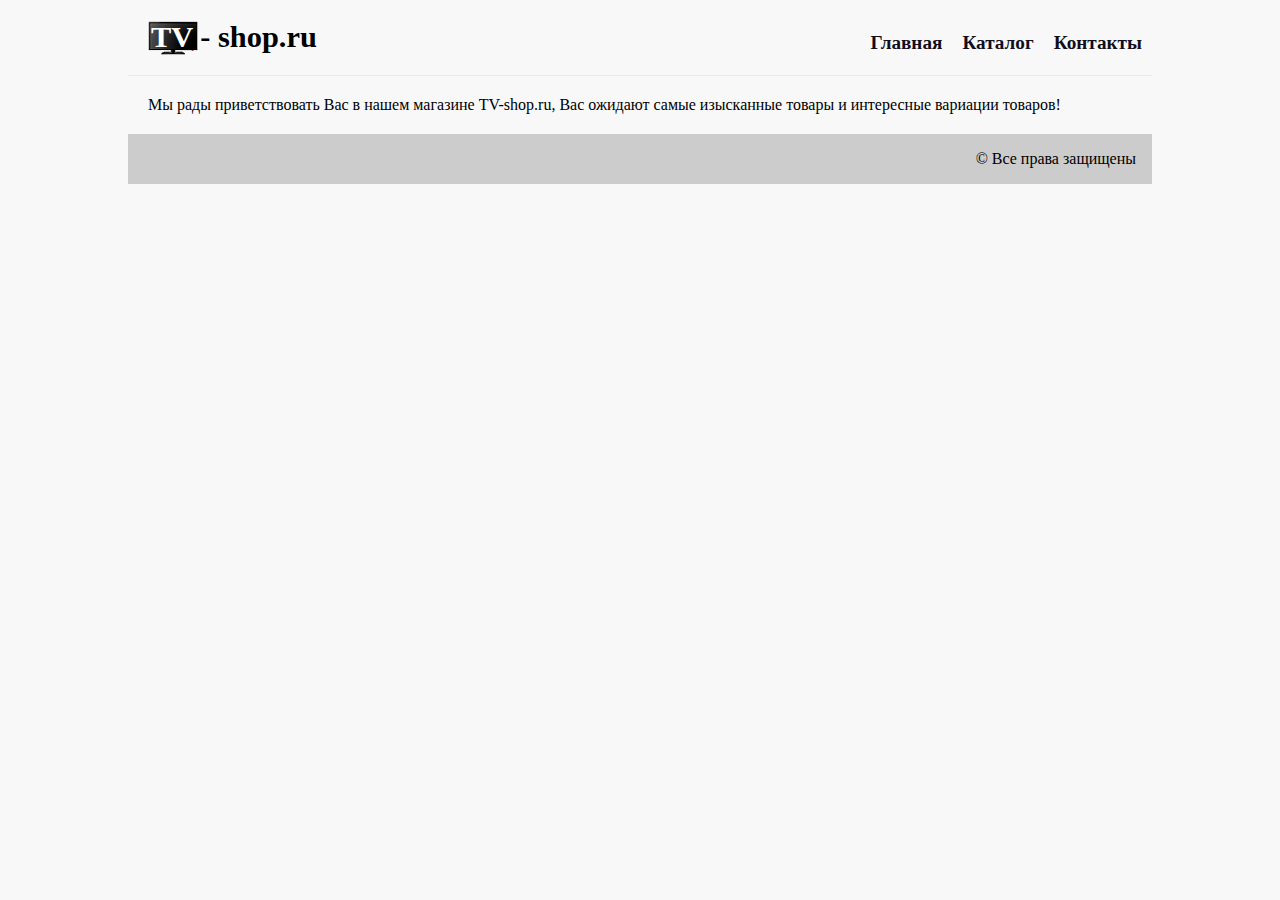
<file: docs/index.html>
<!DOCTYPE html>
<html lang="en">

<head>
    <meta charset="UTF-8">
    <title>TV-shop.ru</title>
    <link rel="stylesheet" href="./style.css"> </head>

<body class="home">
    <div class="conteiner">
        <div class="header">
           <div class="logo">
               <h1><a href="#"><span>TV</span> - shop.ru</a></h1>
           </div>
            <ul class="menu">
                <li><a href="#">Главная</a></li>
                <li><a href="./catalog.html">Каталог</a></li>
                <li><a href="./contacts.html">Контакты</a></li>
            </ul>
        </div>
        <p class="welcome">Мы&nbsp;рады приветствовать Вас в&nbsp;нашем магазине TV-shop.ru, Вас ожидают самые изысканные товары и&nbsp;интересные вариации товаров!</p>
    </div>
    <div class="footer conteiner">
        <p> &copy;&nbsp;Все права защищены</p>
    </div>
</body>

</html>
</file>
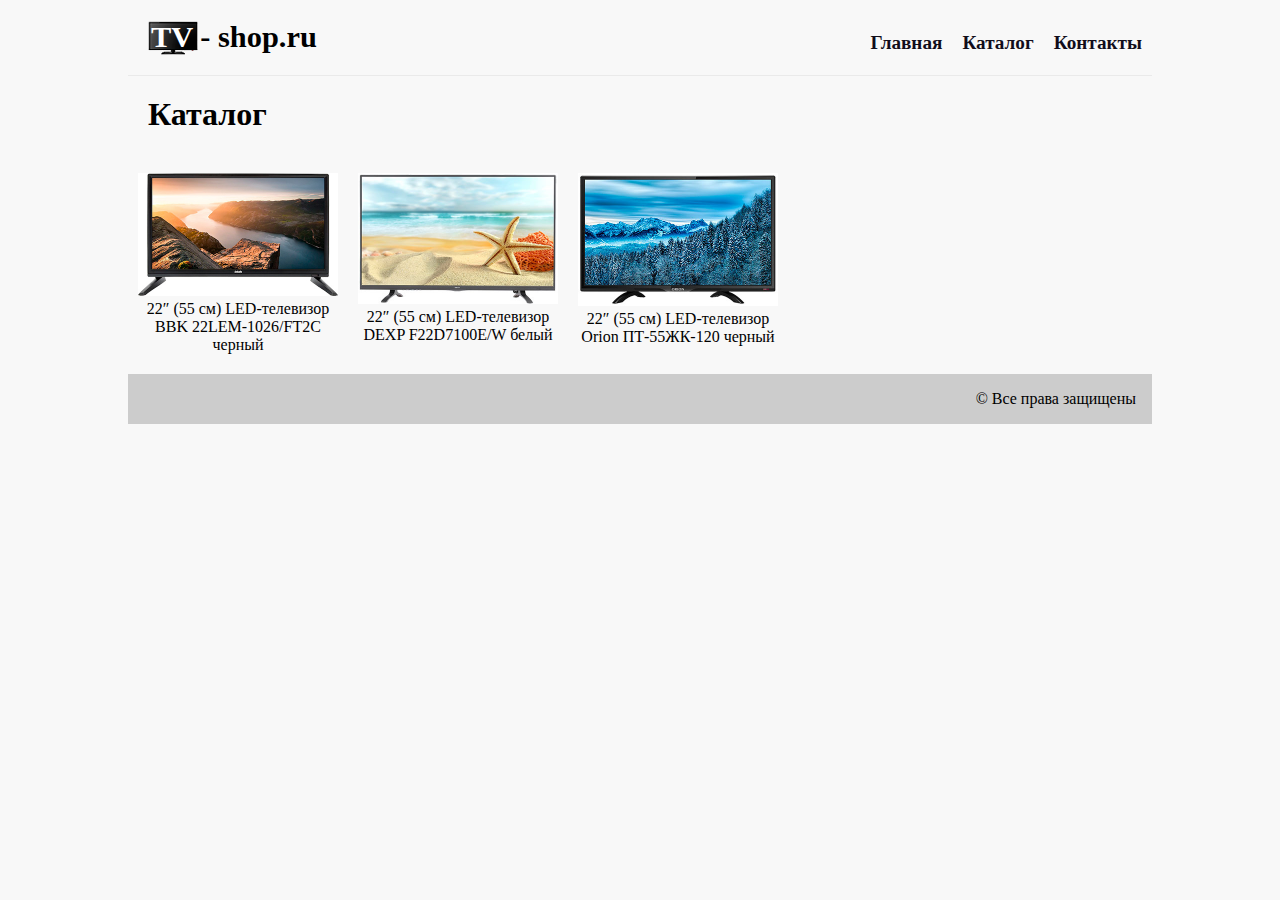
<file: docs/catalog.html>
<!DOCTYPE html>
<html lang="en">

<head>
    <meta charset="UTF-8">
    <title>Каталог</title>
    <link rel="stylesheet" href="./style.css"> </head>

<body class="catalog">
    <div class="conteiner">
        <div class="header">
            <div class="logo">
                <h1><a href="./index.html"><span>TV</span> - shop.ru</a></h1> </div>
            <ul class="menu">
                <li><a href="./index.html">Главная</a></li>
                <li><a href="#">Каталог</a></li>
                <li><a href="./contacts.html">Контакты</a></li>
            </ul>
        </div>
        <h1 class="header-name">Каталог</h1>
        <div class="group-products">
            <a href="./products/bbk.html" class="catalog-product"><img src="./img/bbk/1-400.jpg" alt="tv-bbk"><span>22&Prime; (55&nbsp;см) LED-телевизор BBK 22LEM-1026/FT2C черный</span></a>
            <a href="./products/dexp.html" class="catalog-product"><img src="./img/dexp/1-400.jpg" alt="tv-dexp"> <span>22&Prime; (55&nbsp;см) LED-телевизор DEXP F22D7100E/W белый</span> </a>
            <a href="./products/orion.html" class="catalog-product"><img src="./img/orion/1-400.jpg" alt="tv-orion"> <span>22&Prime; (55&nbsp;см) LED-телевизор Orion ПТ-55ЖК-120 черный</span> </a>
        </div>
    </div>
    <div class="footer conteiner">
        <p> &copy;&nbsp;Все права защищены</p>
    </div>
</body>

</html>
</file>
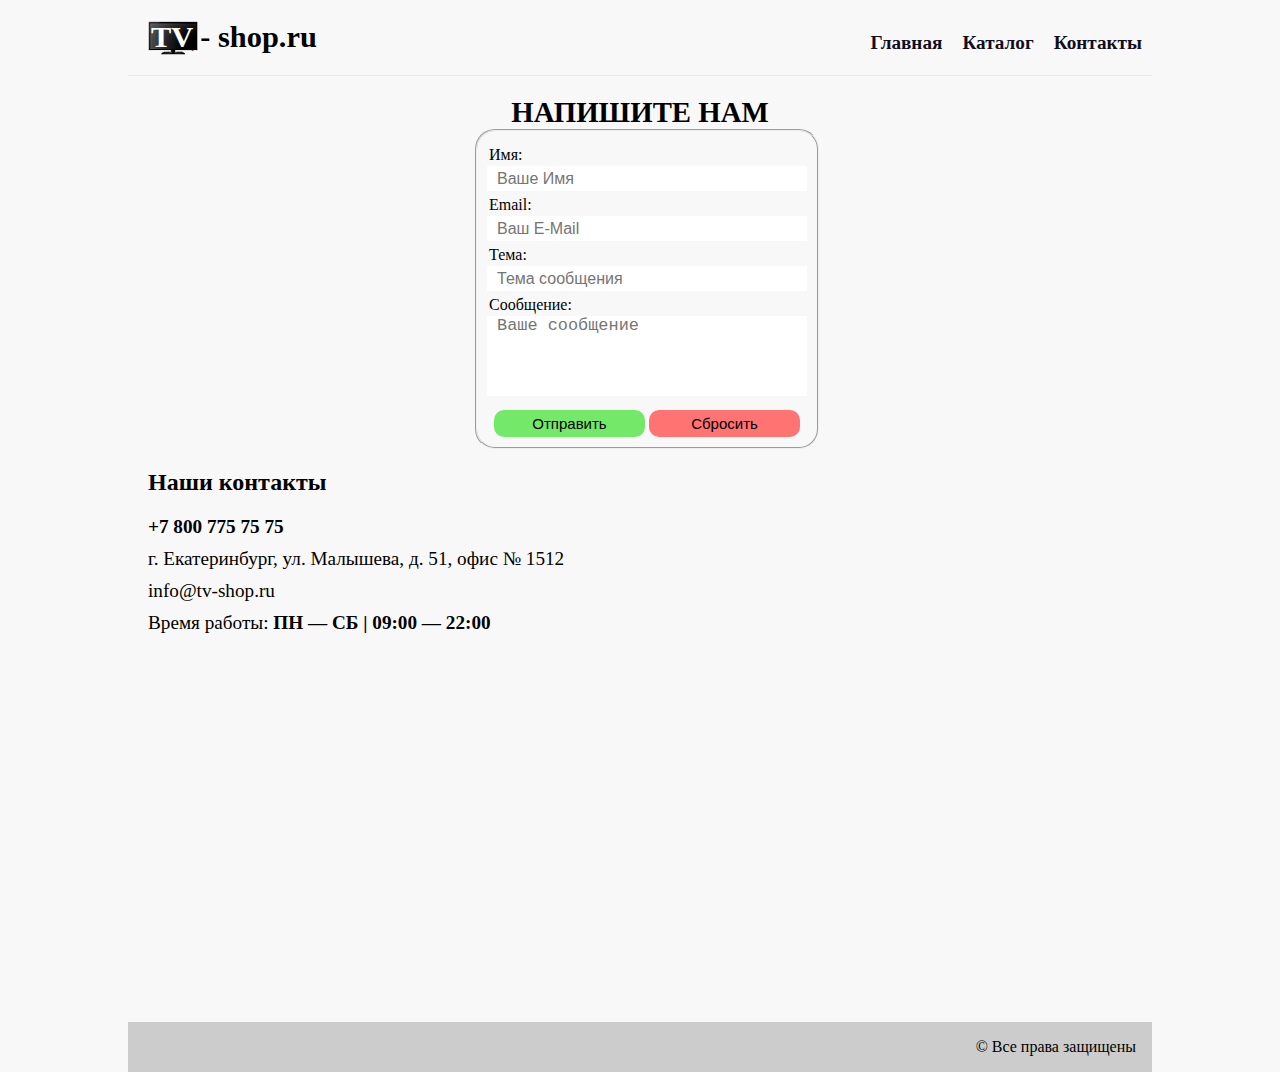
<file: docs/contacts.html>
<!DOCTYPE html>
<html lang="en">

<head>
    <meta charset="UTF-8">
    <title>Контакты</title>
    <link rel="stylesheet" href="./style.css"> </head>

<body class="contacts">
    <div class="conteiner">
        <div class="header">
            <div class="logo">
                <h1><a href="./index.html"><span>TV</span> - shop.ru</a></h1> </div>
            <ul class="menu">
                <li><a href="./index.html">Главная</a></li>
                <li><a href="./catalog.html">Каталог</a></li>
                <li><a href="#">Контакты</a></li>
            </ul>
        </div>
        <h1 class="header-contact">Напишите нам</h1>
        <form class="writeToUs" action="#">
            <fieldset>
                <p>Имя:</p>
                <input type="text" placeholder="Ваше Имя" class="input_text capitalize">
                <p>Email:</p>
                <input type="email" placeholder="Ваш E-Mail" class="input_email">
                <p>Тема:</p>
                <input type="text" placeholder="Тема сообщения" class="input_text">
                <p>Сообщение:</p>
                <textarea name="message" placeholder="Ваше сообщение" class="input_message"></textarea>
                <input type="submit" value="Отправить" class="button push">
                <input type="reset" value="Сбросить" class="button reset"> </fieldset>
        </form>
        <h1 class="our-contacts">Наши контакты</h1>
        <p class="our-contacts-tel"><a href="tel:+78007757575">+7&nbsp;800&nbsp;775 75 75</a></p>
        <p class="our-contacts-home">г. Екатеринбург, ул. Малышева, д.&nbsp;51, офис &#8470;&nbsp;1512</p>
        <p class="our-contacts-email"><a href="mailto:info@tv-shop.ru">info@tv-shop.ru</a></p>
        <p class="our-contacts-time">Время работы:
        <span>ПН&nbsp;&mdash; СБ&nbsp;| 09:00&nbsp;&mdash; 22:00</span></p>
        <iframe class="maps" src="https://yandex.ru/map-widget/v1/?um=constructor%3Aa884f5040d61ca39bd7f2fcca3fba33eed2e4c13fc8f49024fbab9a291018f0b&amp;source=constructor" frameborder="0"></iframe>
    </div>
    <div class="footer conteiner">
        <p> &copy;&nbsp;Все права защищены</p>
    </div>
</body>

</html>
</file>
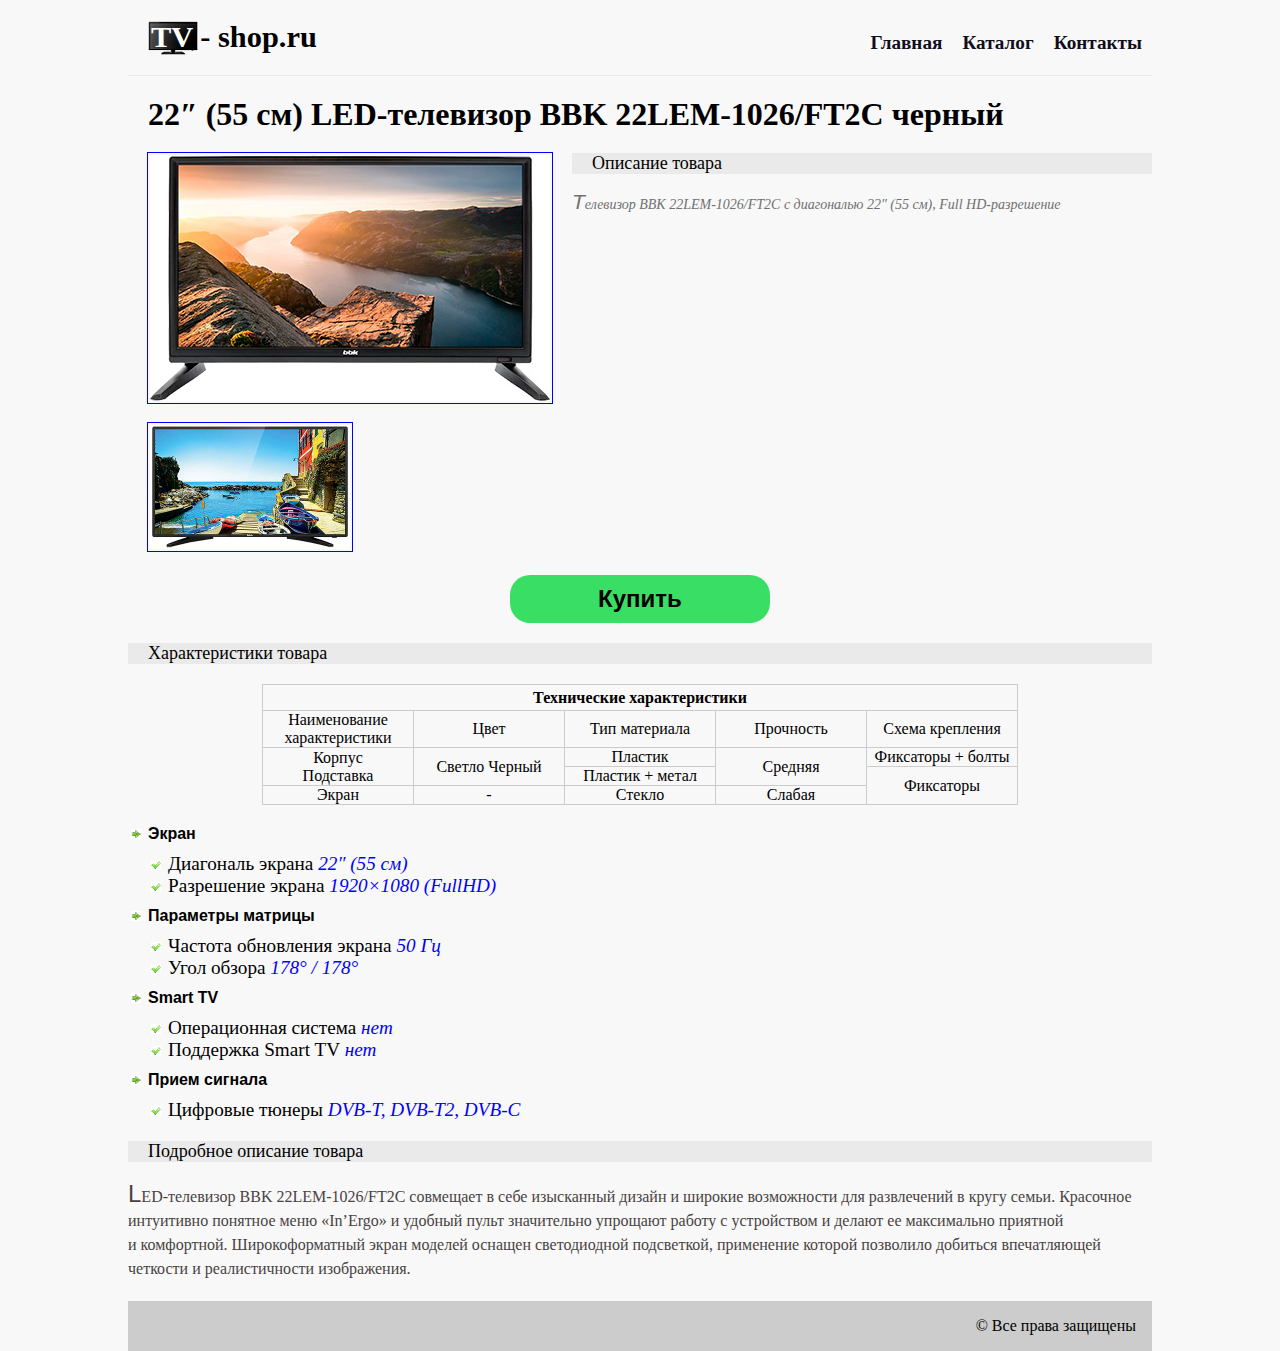
<file: docs/products/bbk.html>
<!DOCTYPE html>
<html lang="en">

<head>
    <meta charset="UTF-8">
    <title>22&Prime; (55&nbsp;см) LED-телевизор BBK 22LEM-1026/FT2C черный</title>
    <link rel="stylesheet" href="../style.css"> </head>

<body class="product">
    <div class="conteiner">
        <div class="header">
            <div class="logo">
                <h1><a href="../index.html"><span>TV</span> - shop.ru</a></h1> </div>
            <ul class="menu">
                <li><a href="../index.html">Главная</a></li>
                <li><a href="../catalog.html">Каталог</a></li>
                <li><a href="../contacts.html">Контакты</a></li>
            </ul>
        </div>
        <h1 class="header-name">22&Prime; (55&nbsp;см) LED-телевизор BBK 22LEM-1026/FT2C черный</h1>
        <div class="photo">
            <a href="../img/bbk/1-full.jpg" target="_blank"><img src="../img/bbk/1-400.jpg" alt="TV-BBK" class="photo-full"></a>
            <a href="../img/bbk/2-full.jpg" target="_blank"><img class="photo-mini" src="../img/bbk/2-400.jpg" alt="TV-BBK"></a>
        </div>
        <h3 class="header-description">Описание товара</h3>
        <p class="description">Телевизор BBK 22LEM-1026/FT2C&nbsp;с диагональю 22&Prime; (55&nbsp;см), Full HD-разрешение</p>
        <div class="button-buy"><input type="button" value="Купить"></div>
        <h3 class="header-TechnicalParameters">Характеристики товара</h3>
        <table class="TechnicalParameters">
            <tr>
                <td colspan="5">Технические характеристики</td>
            </tr>
            <tr>
                <td>Наименование характеристики</td>
                <td>Цвет</td>
                <td>Тип материала</td>
                <td>Прочность</td>
                <td>Схема крепления</td>
            </tr>
            <tr>
                <td rowspan="2">Корпус
                    <br>Подставка</td>
                <td rowspan="2">Светло Черный</td>
                <td>Пластик</td>
                <td rowspan="2">Средняя</td>
                <td>Фиксаторы + болты</td>
            </tr>
            <tr>
                <td>Пластик + метал</td>
                <td rowspan="2">Фиксаторы</td>
            </tr>
            <tr>
                <td>Экран</td>
                <td>-</td>
                <td>Стекло</td>
                <td>Слабая</td>
            </tr>
        </table>
        <ul class="characteresProductum">
            <li>Экран</li>
            <ul>
                <li> Диагональ экрана <i>22&Prime; (55&nbsp;см)</i></li>
                <li> Разрешение экрана <i>1920&times;1080 (FullHD)</i></li>
            </ul>
            <li>Параметры матрицы</li>
            <ul>
                <li> Частота обновления экрана <i>50&nbsp;Гц</i></li>
                <li> Угол обзора <i>178&deg;&nbsp;/ 178&deg;</i></li>
            </ul>
            <li>Smart TV</li>
            <ul>
                <li> Операционная система <i>нет</i></li>
                <li> Поддержка Smart TV&nbsp;<i>нет</i></li>
            </ul>
            <li>Прием сигнала</li>
            <ul>
                <li> Цифровые тюнеры <i>DVB-T, DVB-T2, DVB-C</i></li>
            </ul>
        </ul>
        <h3>Подробное описание товара</h3>
        <p class="detailedProductDescription">LED-телевизор BBK 22LEM-1026/FT2C совмещает в&nbsp;себе изысканный дизайн и&nbsp;широкие возможности для развлечений в&nbsp;кругу семьи. Красочное интуитивно понятное меню &laquo;In&rsquo;Ergo&raquo; и&nbsp;удобный пульт значительно упрощают работу с&nbsp;устройством и&nbsp;делают ее&nbsp;максимально приятной и&nbsp;комфортной. Широкоформатный экран моделей оснащен светодиодной подсветкой, применение которой позволило добиться впечатляющей четкости и&nbsp;реалистичности изображения.</p>
    </div>
    <div class="footer conteiner">
        <p> &copy;&nbsp;Все права защищены</p>
    </div>
</body>

</html>
</file>
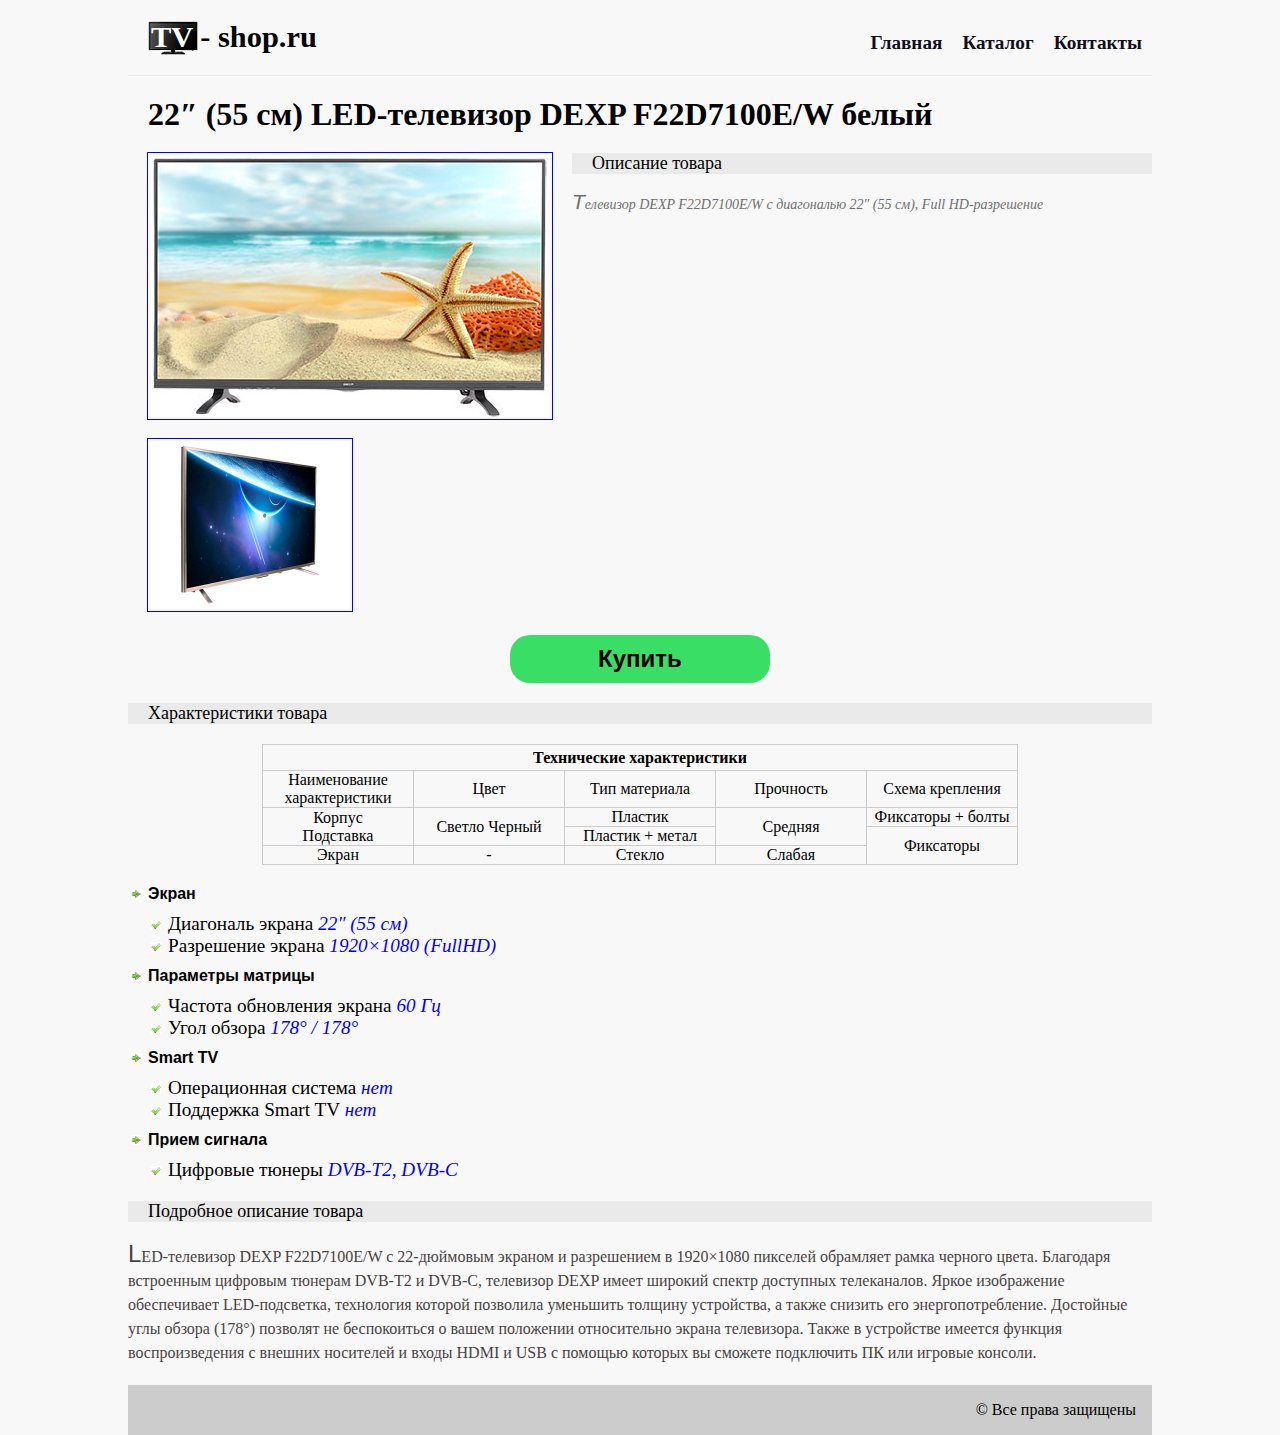
<file: docs/products/dexp.html>
<!DOCTYPE html>
<html lang="en">

<head>
    <meta charset="UTF-8">
    <title>22&Prime; (55&nbsp;см) LED-телевизор DEXP F22D7100E/W белый</title>
    <link rel="stylesheet" href="../style.css"> </head>

<body class="product">
    <div class="conteiner">
        <div class="header">
            <div class="logo">
                <h1><a href="../index.html"><span>TV</span> - shop.ru</a></h1> </div>
            <ul class="menu">
                <li><a href="../index.html">Главная</a></li>
                <li><a href="../catalog.html">Каталог</a></li>
                <li><a href="../contacts.html">Контакты</a></li>
            </ul>
        </div>
        <h1 class="header-name">22&Prime; (55&nbsp;см) LED-телевизор DEXP F22D7100E/W белый</h1>
        <div class="photo">
            <a href="../img/dexp/1-full.jpg" target="_blank"><img src="../img/dexp/1-400.jpg" alt="tv-dexp" class="photo-full"></a>
            <a href="../img/dexp/2-full.jpg" target="_blank"><img src="../img/dexp/2-400.jpg" alt="tv-dexp" class="photo-mini"></a>
        </div>
        <h3 class="header-description">Описание товара</h3>
        <p class="description">Телевизор DEXP F22D7100E/W с&nbsp;диагональю 22&Prime; (55&nbsp;см), Full HD-разрешение</p>
        <div class="button-buy"><input type="button" value="Купить"></div>
        <h3 class="header-TechnicalParameters">Характеристики товара</h3>
        <table class="TechnicalParameters">
            <tr>
                <td colspan="5">Технические характеристики</td>
            </tr>
            <tr>
                <td>Наименование характеристики</td>
                <td>Цвет</td>
                <td>Тип материала</td>
                <td>Прочность</td>
                <td>Схема крепления</td>
            </tr>
            <tr>
                <td rowspan="2">Корпус
                    <br>Подставка</td>
                <td rowspan="2">Светло Черный</td>
                <td>Пластик</td>
                <td rowspan="2">Средняя</td>
                <td>Фиксаторы + болты</td>
            </tr>
            <tr>
                <td>Пластик + метал</td>
                <td rowspan="2">Фиксаторы</td>
            </tr>
            <tr>
                <td>Экран</td>
                <td>-</td>
                <td>Стекло</td>
                <td>Слабая</td>
            </tr>
        </table>
        <ul class="characteresProductum">
            <li><strong>Экран</strong></li>
            <ul>
                <li>Диагональ экрана <i>22&Prime; (55&nbsp;см)</i></li>
                <li>Разрешение экрана <i>1920&times;1080 (FullHD)</i></li>
            </ul>
            <li><strong>Параметры матрицы</strong></li>
            <ul>
                <li>Частота обновления экрана <i>60&nbsp;Гц</i></li>
                <li>Угол обзора <i>178&deg;&nbsp;/ 178&deg;</i></li>
            </ul>
            <li><strong>Smart TV</strong></li>
            <ul>
                <li>Операционная система <i>нет</i></li>
                <li>Поддержка Smart TV&nbsp;<i>нет</i></li>
            </ul>
            <li><strong>Прием сигнала</strong></li>
            <ul>
                <li>Цифровые тюнеры <i>DVB-T2, DVB-C</i></li>
            </ul>
        </ul>
        <h3>Подробное описание товара</h3>
        <p class="detailedProductDescription">LED-телевизор DEXP F22D7100E/W с&nbsp;22-дюймовым экраном и&nbsp;разрешением в&nbsp;1920&times;1080 пикселей обрамляет рамка черного цвета. Благодаря встроенным цифровым тюнерам DVB-T2 и&nbsp;DVB-C, телевизор DEXP имеет широкий спектр доступных телеканалов. Яркое изображение обеспечивает LED-подсветка, технология которой позволила уменьшить толщину устройства, а&nbsp;также снизить его энергопотребление. Достойные углы обзора (178&deg;) позволят не&nbsp;беспокоиться о&nbsp;вашем положении относительно экрана телевизора. Также в&nbsp;устройстве имеется функция воспроизведения с&nbsp;внешних носителей и&nbsp;входы HDMI и&nbsp;USB с&nbsp;помощью которых вы&nbsp;сможете подключить&nbsp;ПК или игровые консоли.</p>
    </div>
    <div class="footer conteiner">
        <p> &copy;&nbsp;Все права защищены</p>
    </div>
</body>

</html>
</file>
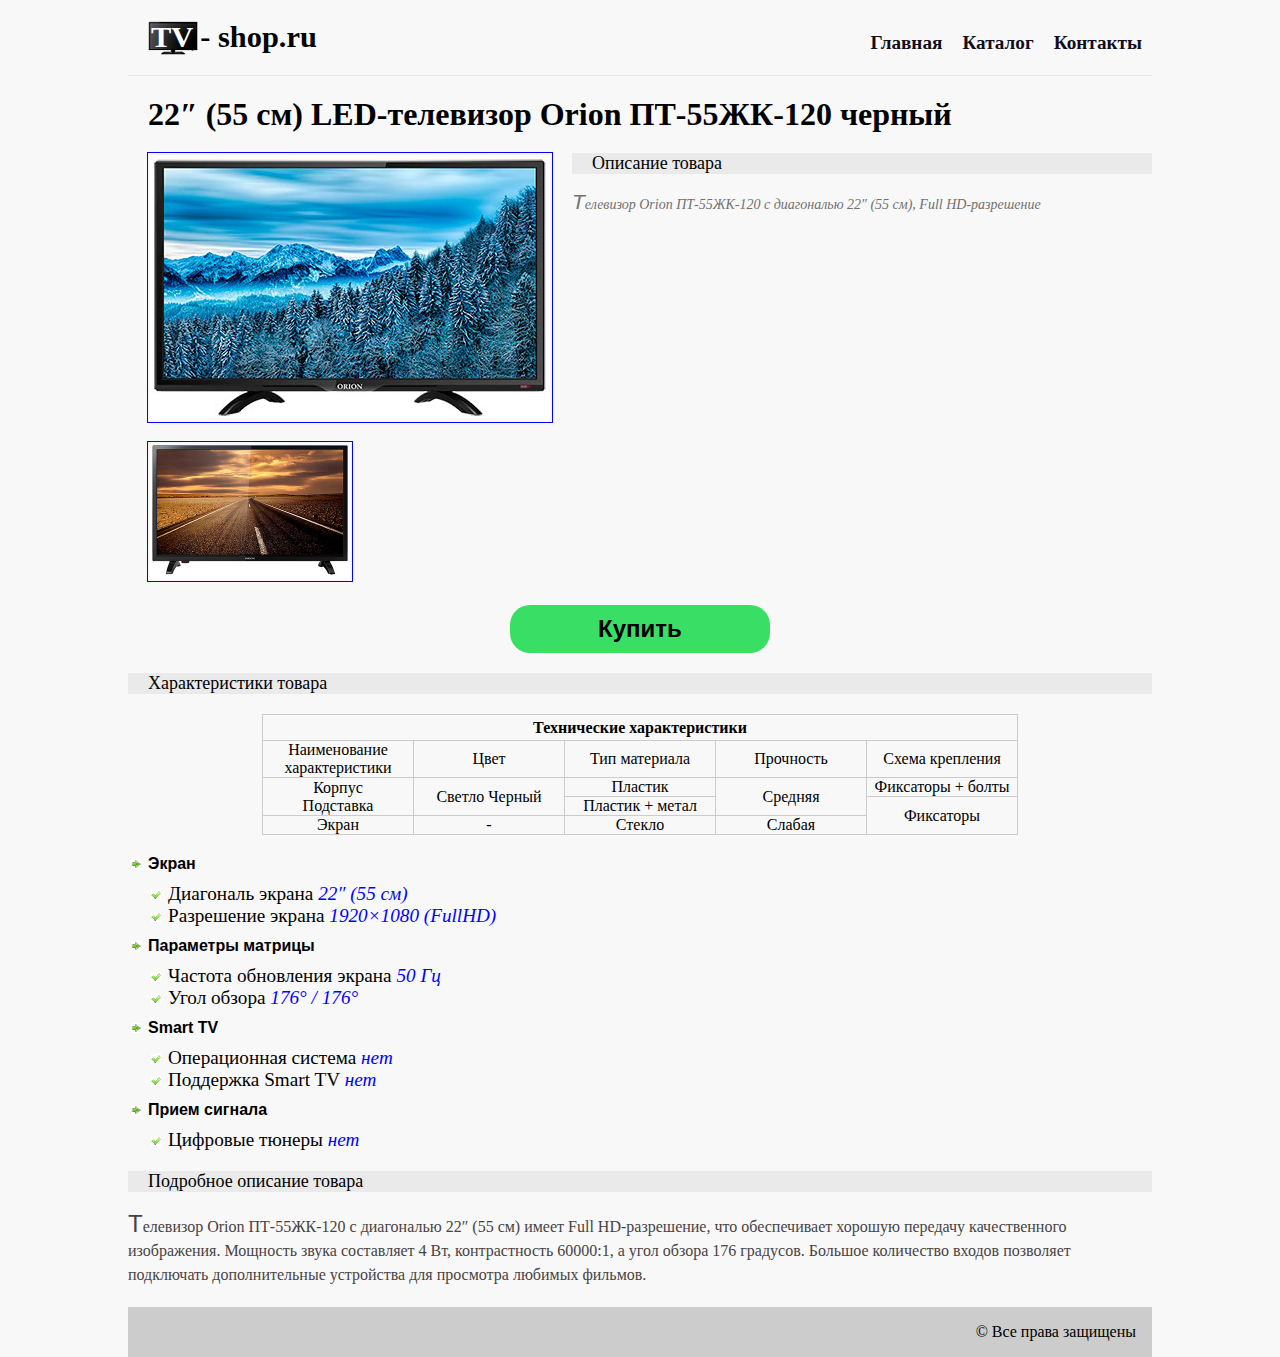
<file: docs/products/orion.html>
<!DOCTYPE html>
<html lang="en">

<head>
    <meta charset="UTF-8">
    <title>22&Prime; (55&nbsp;см) LED-телевизор Orion ПТ-55ЖК-120 черный</title>
    <link rel="stylesheet" href="../style.css"> </head>

<body class="product">
    <div class="conteiner">
        <div class="header">
            <div class="logo">
                <h1><a href="../index.html"><span>TV</span> - shop.ru</a></h1> </div>
            <ul class="menu">
                <li><a href="../index.html">Главная</a></li>
                <li><a href="../catalog.html">Каталог</a></li>
                <li><a href="../contacts.html">Контакты</a></li>
            </ul>
        </div>
        <h1 class="header-name">22&Prime; (55&nbsp;см) LED-телевизор Orion ПТ-55ЖК-120 черный</h1>
        <div class="photo">
            <a href="../img/orion/1-full.jpg" target="_blank"><img src="../img/orion/1-400.jpg" alt="tv-orion" class="photo-full"></a>
            <a href="../img/orion/2-full.jpg" target="_blank"><img src="../img/orion/2-400.jpg" alt="tv-orion" class="photo-mini"></a>
        </div>
        <h3 class="header-description">Описание товара</h3>
        <p class="description">Телевизор Orion ПТ-55ЖК-120&nbsp;с диагональю 22&Prime; (55&nbsp;см), Full HD-разрешение</p>
        <div class="button-buy"><input type="button" value="Купить"></div>
        <h3 class="header-TechnicalParameters">Характеристики товара</h3>
        <table class="TechnicalParameters">
            <tr>
                <td colspan="5">Технические характеристики</td>
            </tr>
            <tr>
                <td>Наименование характеристики</td>
                <td>Цвет</td>
                <td>Тип материала</td>
                <td>Прочность</td>
                <td>Схема крепления</td>
            </tr>
            <tr>
                <td rowspan="2">Корпус
                    <br>Подставка</td>
                <td rowspan="2">Светло Черный</td>
                <td>Пластик</td>
                <td rowspan="2">Средняя</td>
                <td>Фиксаторы + болты</td>
            </tr>
            <tr>
                <td>Пластик + метал</td>
                <td rowspan="2">Фиксаторы</td>
            </tr>
            <tr>
                <td>Экран</td>
                <td>-</td>
                <td>Стекло</td>
                <td>Слабая</td>
            </tr>
        </table>
        <ul class="characteresProductum">
            <li><strong>Экран</strong></li>
            <ul>
                <li> Диагональ экрана <i>22&Prime; (55&nbsp;см)</i></li>
                <li> Разрешение экрана <i>1920&times;1080 (FullHD)</i></li>
            </ul>
            <li><strong>Параметры матрицы</strong></li>
            <ul>
                <li> Частота обновления экрана <i>50&nbsp;Гц</i></li>
                <li> Угол обзора <i>176&deg;&nbsp;/ 176&deg;</i></li>
            </ul>
            <li><strong>Smart TV</strong></li>
            <ul>
                <li> Операционная система <i>нет</i></li>
                <li> Поддержка Smart TV&nbsp;<i>нет</i></li>
            </ul>
            <li><strong>Прием сигнала</strong></li>
            <ul>
                <li> Цифровые тюнеры <i>нет</i></li>
            </ul>
        </ul>
        <h3>Подробное описание товара</h3>
        <p class="detailedProductDescription">Телевизор Orion ПТ-55ЖК-120&nbsp;с диагональю 22&Prime; (55&nbsp;см) имеет Full HD-разрешение, что обеспечивает хорошую передачу качественного изображения. Мощность звука составляет 4&nbsp;Вт, контрастность 60000:1, а&nbsp;угол обзора 176&nbsp;градусов. Большое количество входов позволяет подключать дополнительные устройства для просмотра любимых фильмов.</p>
    </div>
    <div class="footer conteiner">
        <p> &copy;&nbsp;Все права защищены</p>
    </div>
</body>

</html>
</file>
<file: docs/style.css>
* {
    margin: 0;
    padding: 0;
}

body {
    background: #f8f8f8;
    font-family: "Times New Roman", sans-serif;;
}

.conteiner {
    max-width: 80%;
    margin: 0 auto;
}

.home .conteiner > p.welcome {
    margin: 20px;
}

/* Стилизация шапки и меню */

.header {
    height: 75px;
    border-bottom: 1px solid #eaeaea;
}

.header .logo {
    padding: 20px 0 0 20px;
    float: left;
}

.header .logo a {
    text-decoration: none;
    color: black;
}

.header .logo h1 {
    background-image: url(./img/logo.png);
    background-repeat: no-repeat;
    padding-left: 3px;
    background-position: left;
    font-size: 1.9em;
}
.header .logo h1 span {
    color: #fff;
}

.header .menu {
    float: right;
    margin-top: 27px;
}

.header .menu li {
    font-size: 1.2em;
    font-weight: 700;
    list-style: none;
    float: left;
    padding: 5px 10px;
}

.header .menu li a {
    color: #110D1B;
    text-decoration: none;
}

.header .menu li a:hover {
    color: #600CAC;
}

.header .menu li a:active {
    color: #8E41D5;
}

/* #/ Стилизация шапки и меню */

/* Стилизация страницы Каталога */

.catalog-product {
    float: left;
    max-width: 200px;
    text-align: center;
    margin: 20px 10px;
    text-decoration: none;
    color: black;
}

.catalog-product:hover {
    color: blueviolet;
}

.catalog-product img {
    max-width: 200px;
}

/* #/ Стилизация страницы Каталога */

/* Стилизация страниц товаров */

.header-name {
    margin: 20px;
}

.product h3 {

    font-size: 18px;
    font-weight: 400;
    background: #eaeaea;
    margin: 20px 0;
    padding-left: 20px;
}

div.photo {
    float: left;
}

.photo .photo-full {
    display: block;
    margin: 0 20px 20px 20px;
    padding: 2px;
    outline: 1px solid blue;
}

.photo .photo-full:hover {
    outline: none;
}

.photo .photo-mini {
    max-width: 200px;
    margin-bottom: 20px;
    padding: 2px;
    outline: 1px solid blue;
    margin-left: 20px;
}

.photo .photo-mini:hover {
    outline: none;
}

.button-buy {
    max-width: 260px;
    margin: 20px auto;

}

.button-buy input {
    font-size: 1.5em;
    padding: 10px 88px;
    border-radius: 20px;
    background: #38DF64;
    border: none;
    font-weight: 700;
    
}

.button-buy input:hover {
    background: #4AE83A;
}

.button-buy input:active {
    background: #64DF85;
}

.button-buy input:focus {
    outline: none;
}

.header-description {
    overflow: hidden;
}


.productImg-full {
    outline: 2px dotted blue;
}

.productImg-full:hover {
    outline: none;
}

.description {
    color: #707070;
    font-size: 14px;
    font-style: italic;
    line-height: 16px;
    overflow: hidden;
}

.detailedProductDescription {
    color: #484343;
    line-height: 24px;
}

.description:first-letter, .detailedProductDescription:first-letter {
    font-family: Arial, sans-serif;
    font-size: 1.5em;
} 

.product .TechnicalParameters {
    text-align: center;
    border-collapse: collapse;
    margin: 0 auto;
}

.product .TechnicalParameters tr td {
    width: 150px;
    border: 1px solid #ccc;
}

.product .TechnicalParameters tr:first-child td {
    height: 25px;
    font-weight: 700;
}

.characteresProductum {
    margin: 20px;
}

.characteresProductum > li {
    list-style-image: url(./img/ul.jpg);
    font-family: Arial, sans-serif;
    font-weight: 700;
    margin: 10px 0;
}

.characteresProductum > ul > li {
    list-style-image: url(./img/li.jpg);
    font-size: 1.2em;
    margin-left: 20px;
}

.characteresProductum > ul > li i {
    color: blue;
}

/* #/ Стилизация страниц товаров */

/* Стилизация страницы контактов */

.header-contact {
    margin: 20px 0 0;
    text-align: center;
    text-transform: uppercase;
    font-size: 1.8em
}

.contacts form.writeToUs {
    max-width: 330px;
    text-align: center;
    margin: 0 auto;
}

.contacts form.writeToUs fieldset {
    border-radius: 20px;
    padding: 10px;
}

.contacts form.writeToUs fieldset p {
    text-align: left;
    margin: 5px 0 2px 2px;
}

.input_text, .input_email, .input_message {
    width: 300px;
    height: 25px;
    font-size: 1em;
    color: #110D1B;
    border: none;
    outline: none;
    padding: 0 10px;
}
.input_text:focus, .input_email:focus, .input_message:focus {
    color: blue;
    background: #ccc;
}

input.capitalize {
    text-transform: capitalize;
}

.input_message {
    height: 80px;
    font-size: 1.3em;
    resize: none;
}

form.writeToUs .button {
    width: 151px;
    font-size: 15px;
    margin-top: 10px;
    padding: 5px 0;
    border-radius: 10px;
    outline: none;
    border: none;
}

form.writeToUs .push {
    background: #74E868;
}

form.writeToUs .push:hover {
    background: #4AE83A;
}

form.writeToUs .push:active {
    background: #0D8800;
}

form.writeToUs .reset {
    background: #FF7373;
}

form.writeToUs .reset:hover {
    background: #FF4040;
}

form.writeToUs .reset:active {
    background: #A60000;
}

.our-contacts {
    margin: 20px;
    font-size: 1.5em;
}

.our-contacts-tel, .our-contacts-home, .our-contacts-email, .our-contacts-time {
    margin: 10px 20px;
    font-size: 1.2em;
}

.our-contacts-tel a {
    text-decoration: none;
    color: black;
    font-weight: 700;
}

.our-contacts-tel a:hover {
    color: blueviolet;
}

.our-contacts-email a {
    text-decoration: none;
    color: black;
}

.our-contacts-time span {
    font-weight: 700;
}

.our-contacts-email a:hover {
    color: blueviolet;
}

.maps {
    width: 100%;
    height: 374px;
}
/* #/ Стилизация страницы контактов */

/* Стилизация footer */

.footer {
    height: 50px;
    background: #ccc;
    margin-top: 20px;
    clear: both;
}

.contacts > .footer {
    margin-top: 0;
}

.footer p {
    float: right;
    margin: 16px 16px 0 0;
}

/* #/ Стилизация footer */
</file>
